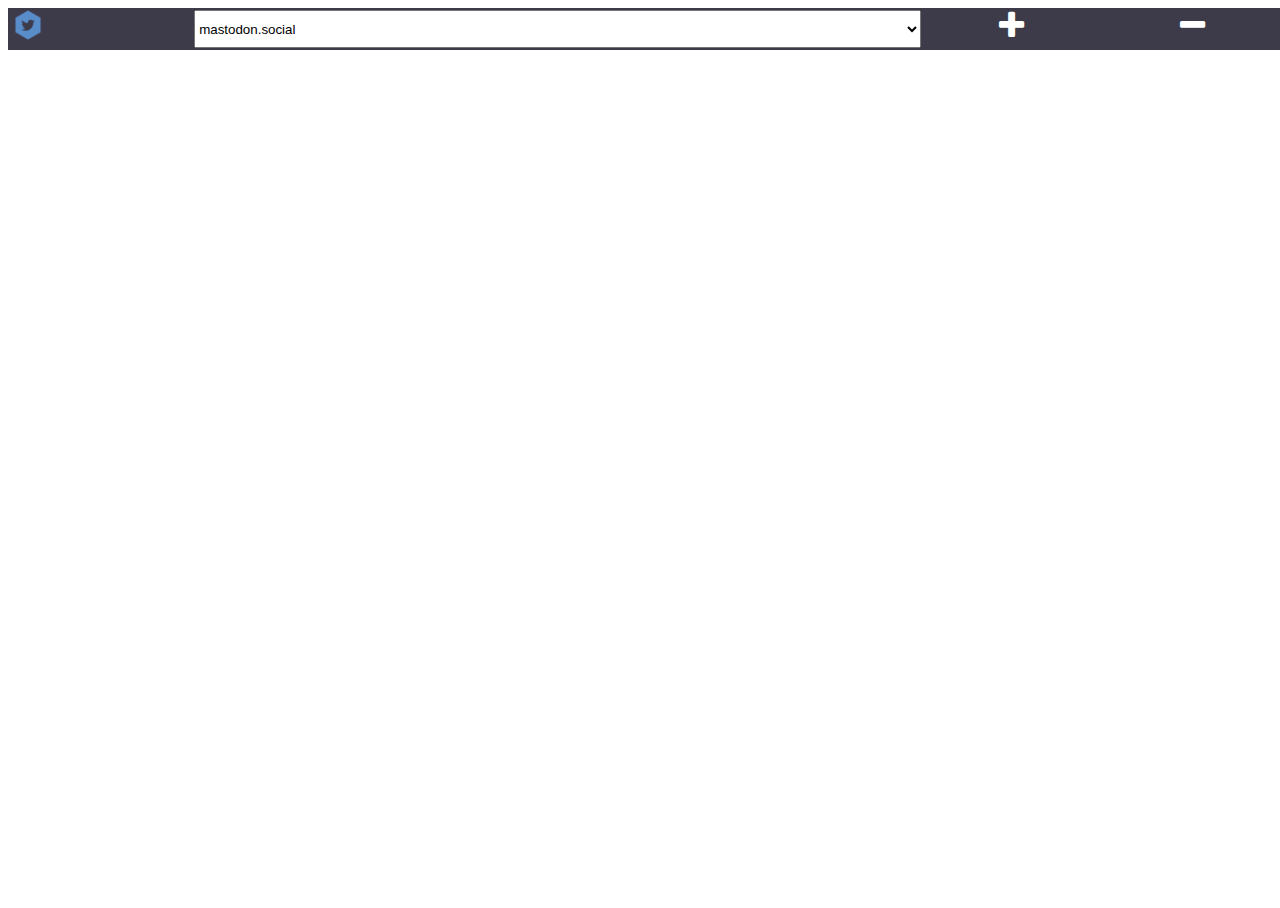
<file: index.html>
<!doctype html>
<html>

<head>
    <title>Mastodon Loading...</title>
    <meta charset="utf8">
    <link rel="stylesheet" href="css/font-awesome.min.css">
    <link rel="stylesheet" href="css/style.css">
    <script defer src="js/app.js"></script>
</head>

<body>
    <div id="ui-container">
        <div id="is-toolbar">
            <div class="logo-container">
                <img src="icons/icon512.png" alt="just a logo">
            </div>
            <select id="is-instances-list">
            </select>
            <i id="is-add-instance-trigger" class="fa fa-plus fa-2x" aria-label="add new instance"></i>
            <i id="is-remove-instance-trigger"class="fa fa-minus fa-2x" aria-label="remove current instance"></i>
        </div>
        <iframe class="masto-wrapper" src="loading.html" mozbrowser remote></iframe>
    </div>
</body>

</html>
</file>
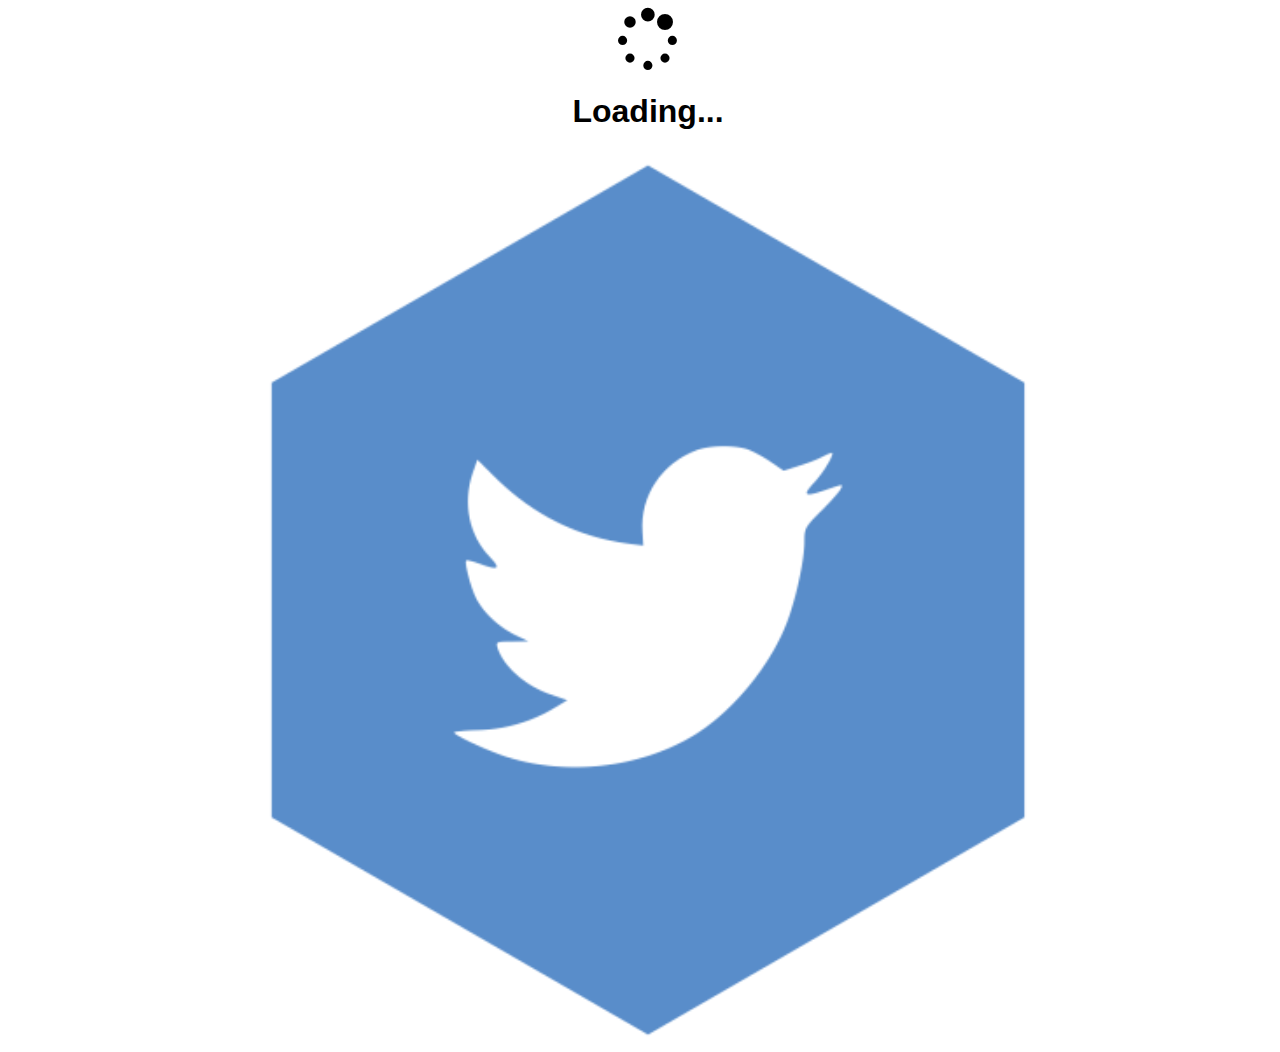
<file: loading.html>
<!doctype html>
<html>

<head>
    <title>Mastodon Loading...</title>
    <link rel="stylesheet" href="css/font-awesome.min.css">
    <link rel="stylesheet" href="css/style.css">
</head>
<body>
    <div id="ui-container">
        <span class="is-loading-spacer"></span>
        <span class="is-loading-spacer">
            <i class="fa fa-spinner fa-spin fa-4x"></i>
            <h1>Loading...</h1>
            <img src="icons/icon512.png" alt="">
        </span>
        <span class="is-loading-spacer"></span>
    </div>
</body>

</html>
</file>
<file: css/style.css>
#ui-container {
    display: flex;
    flex-direction: column;
    position: absolute; 
    height: 100%; 
    min-height: 100%;
    border: none;
    width: 100%;
    min-width: 100%;
}

.masto-container {
    position: absolute; 
    height: 100%; 
    min-height: 100%;
    border: none;
    width: 100%;
    min-width: 100%;
}

.masto-wrapper {
    flex: 1;
    border: none;
}

#is-toolbar {
    display: flex;
    flex-direction: row;
    height: 38px;
    min-height: 38px;
    background-color:#3D3A4A;
    padding: 2px;
    padding-left: 5px;
    padding-right: 5px;
}

#is-toolbar i {
    color: #FFFFFF;
    flex: 1;
    text-align: center;
}

.logo-container {
    flex: 1;
}

.logo-container img {
    height:  30px !important;
}

#is-instances-list {
    flex: 4;
}

.is-loading-spacer {
    flex: 1;
    text-align: center;
    font-family: sans-serif;
}

.is-loading-spacer img {
    width: 70%;
    max-width: 70%; 
}
</file>
